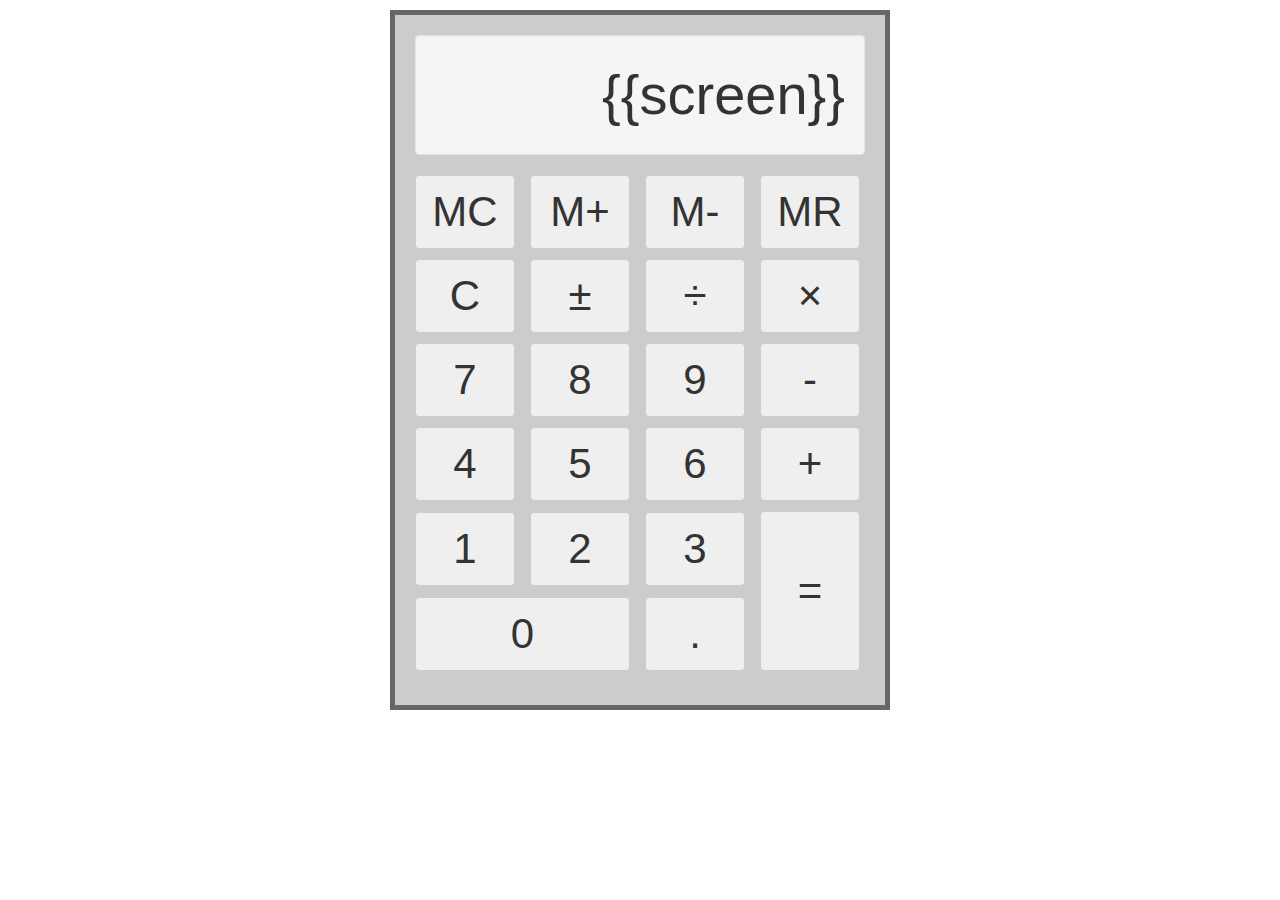
<file: index.html>
<!DOCTYPE html>
<html ng-app="Calculator2">
<head>
    <meta charset="utf-8">
    <title>Simple Calculator</title>
    <link rel="stylesheet" type="text/css" href="//netdna.bootstrapcdn.com/bootstrap/3.0.0/css/bootstrap.min.css">
    <link rel="stylesheet" type="text/css" href="css/calculator.css">
    <script src="//code.angularjs.org/1.2.0-rc.3/angular.min.js"></script>
</head>
<body>
<div class="container">
    <div id="calculator" ng-controller="calculator as cal">
        <div id="screen" class="well">{{screen}}</div>
        <div id="keyboard">
            <table>
                <tr>
                    <td><button class="btn">MC</button></td>
                    <td><button class="btn">M+</button></td>
                    <td><button class="btn">M-</button></td>
                    <td><button class="btn">MR</button></td>
                </tr>
                <tr>
                    <td><button class="btn" ng-click="cal.clearScreen()">C</button></td>
                    <td><button class="btn" ng-click="cal.changeSign()">±</button></td>
                    <td><button class="btn">÷</button></td>
                    <td><button class="btn">×</button></td>
                </tr>
                <tr>
                    <td><button class="btn" ng-click="cal.pressNum(7)">7</button></td>
                    <td><button class="btn" ng-click="cal.pressNum(8)">8</button></td>
                    <td><button class="btn" ng-click="cal.pressNum(9)">9</button></td>
                    <td><button class="btn">-</button></td>
                </tr>
                <tr>
                    <td><button class="btn" ng-click="cal.pressNum(4)">4</button></td>
                    <td><button class="btn" ng-click="cal.pressNum(5)">5</button></td>
                    <td><button class="btn" ng-click="cal.pressNum(6)">6</button></td>
                    <td><button class="btn">+</button></td>
                </tr>
                <tr>
                    <td><button class="btn" ng-click="cal.pressNum(1)">1</button></td>
                    <td><button class="btn" ng-click="cal.pressNum(2)">2</button></td>
                    <td><button class="btn" ng-click="cal.pressNum(3)">3</button></td>
                    <td rowspan="2"><button class="btn btn-tall">=</button></td>
                </tr>
                <tr>
                    <td colspan="2"><button class="btn btn-wide">0</button></td>
                    <td><button class="btn" ng-click="cal.addDot()">.</button></td>
                </tr>
            </table>
        </div>
    </div>
</div>
<script src="js/calculator.js"></script>
</body>
</html>
</file>
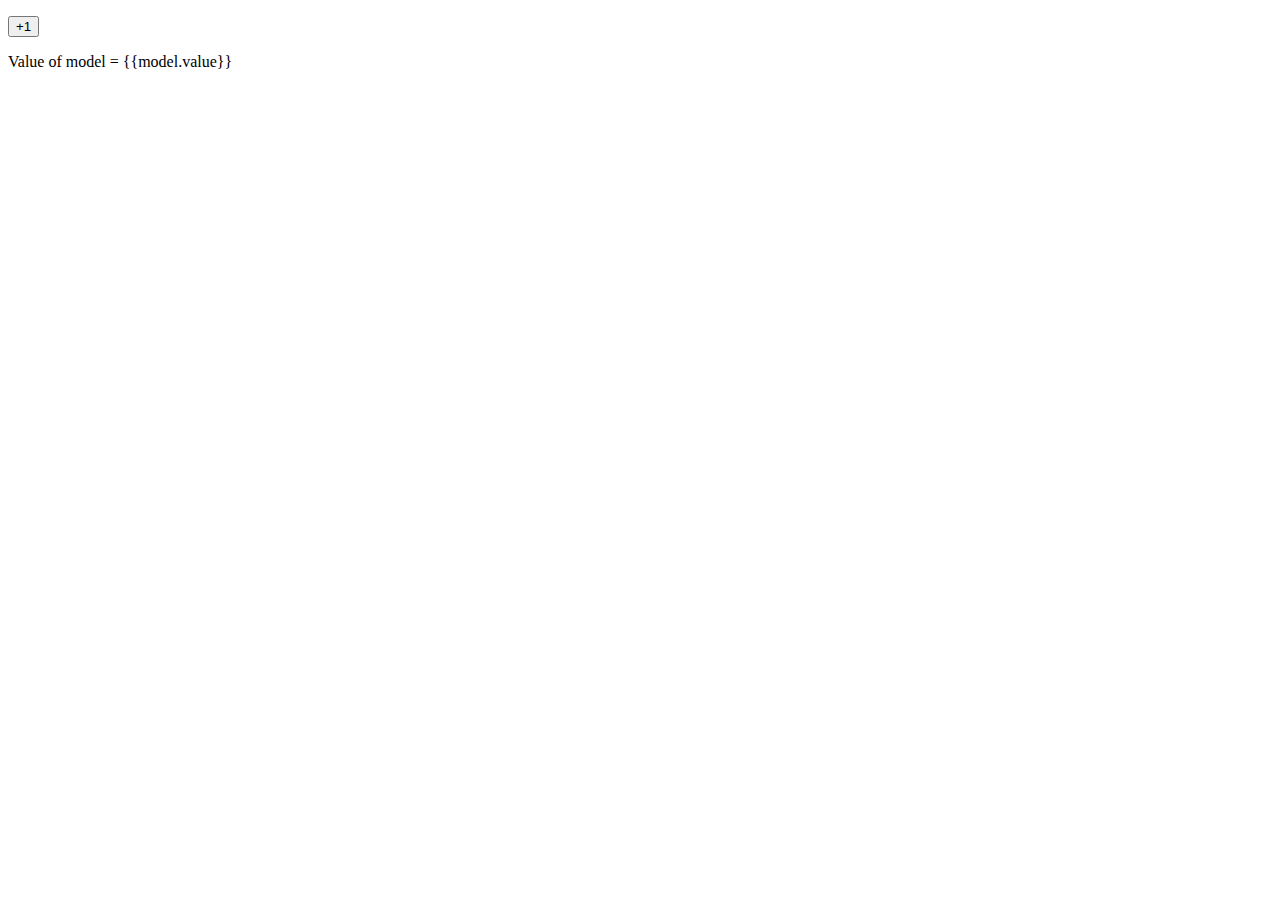
<file: model-test.html>
<!DOCTYPE html>
<html ng-app="ModelTest">
<head>
    <meta charset="utf-8">
    <title>Testing of model</title>
    <script src="//code.angularjs.org/1.2.0-rc.3/angular.min.js"></script>
</head>
<body>
<div ng-controller="ctrl">
    <p><button type="button" ng-click="model.add()">+1</button></p>
    <p><label>Value of model = </label><span>{{model.value}}</span></p>
</div>
<script src="js/model-test.js"></script>
</body>
</html>
</file>
<file: css/calculator.css>
body {
    margin: 10px auto;
}

#calculator {
    margin: 0 auto;
    border: 5px solid #666;
    background: #ccc;
    width: 500px;
    height: 700px;
    padding: 20px;
}

#screen {
    font-size: 4em;
    text-align: right;
}

.btn {
    font-size: 3em;
    border: 1px solid #ccc;    
    width: 100px;
    margin-right: 15px;
    margin-bottom: 10px;
}

.btn-tall {
    height: 160px;
}

.btn-wide {
    width: 215px;
}
</file>
